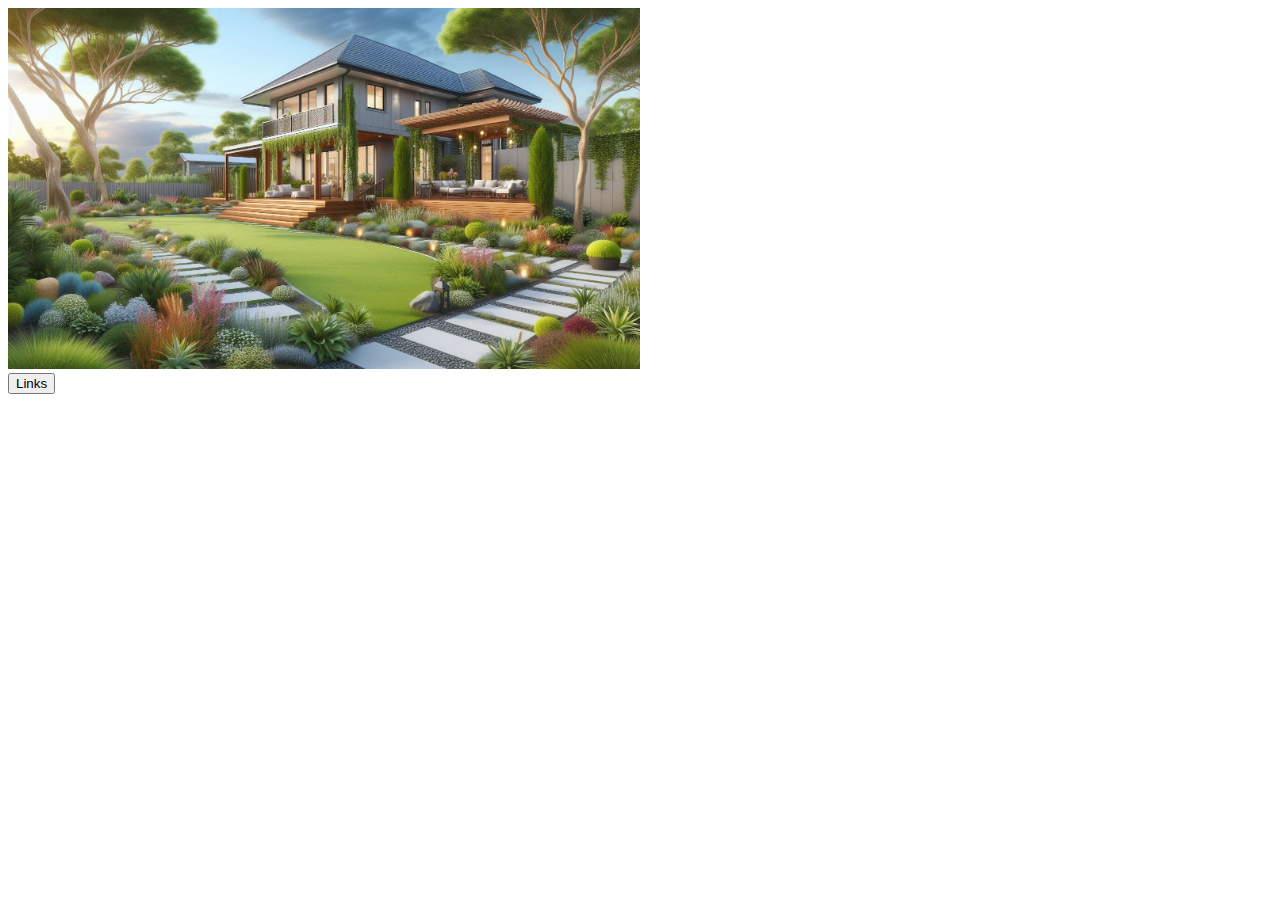
<file: Index.html>
<!DOCTYPE html>
<html lang="en">
    <link rel="stylesheet" href="Landscaping.css">
<head>
    <img src="Designer (5) (1).jpeg" alt="image1">
    <meta charset="UTF-8">
    <meta name="viewport" content="width=device-width, initial-scale=1.0">
    <title>Home - Landscaping Innovation LTD</title>
</head>
<body>
    <div class="dropdown">
        <button class="button">Links</button>
        <div class="content">
            <a href="index.html">Home</a>
            <a href="Staff.html">Staff</a>
            <a href="Services.html">Services</a>
            <a href="Prices.html">Prices</a>
        </div>            
    </div>
</body>
</body>
</html>
</file>
<file: Landscaping.css>
nav{
    background-color: green;
    color: black;
    font-family: 'Inter', sans-serif;
    font-size: 18px;
    text-align: center;
    text-decoration: none;
    padding: 16px;
}

nav a:hover{
    background-color: green;
    color: white;
}
.dropdown a {
    text-decoration: none;
    background-color: white;
    color: green;
    padding: 10px 15px;
    display: block;
}
.dropdown .content {
    display: none;
    position: absolute;
    min-width: 100px;
    box-shadow: 2px 2px 5px hsla(0, 0%, 0%, 0.8);
}
.dropdown:hover .content {
    display: block;
}


alt{
    color: white;
}
form {
    text-align: center;
    color: white;
    background-color: green;
    padding: 16px;
    text-decoration: bold;
}
img{
    width: 50%;
    height: 30%;
    border-left: 50%;
}
</file>
